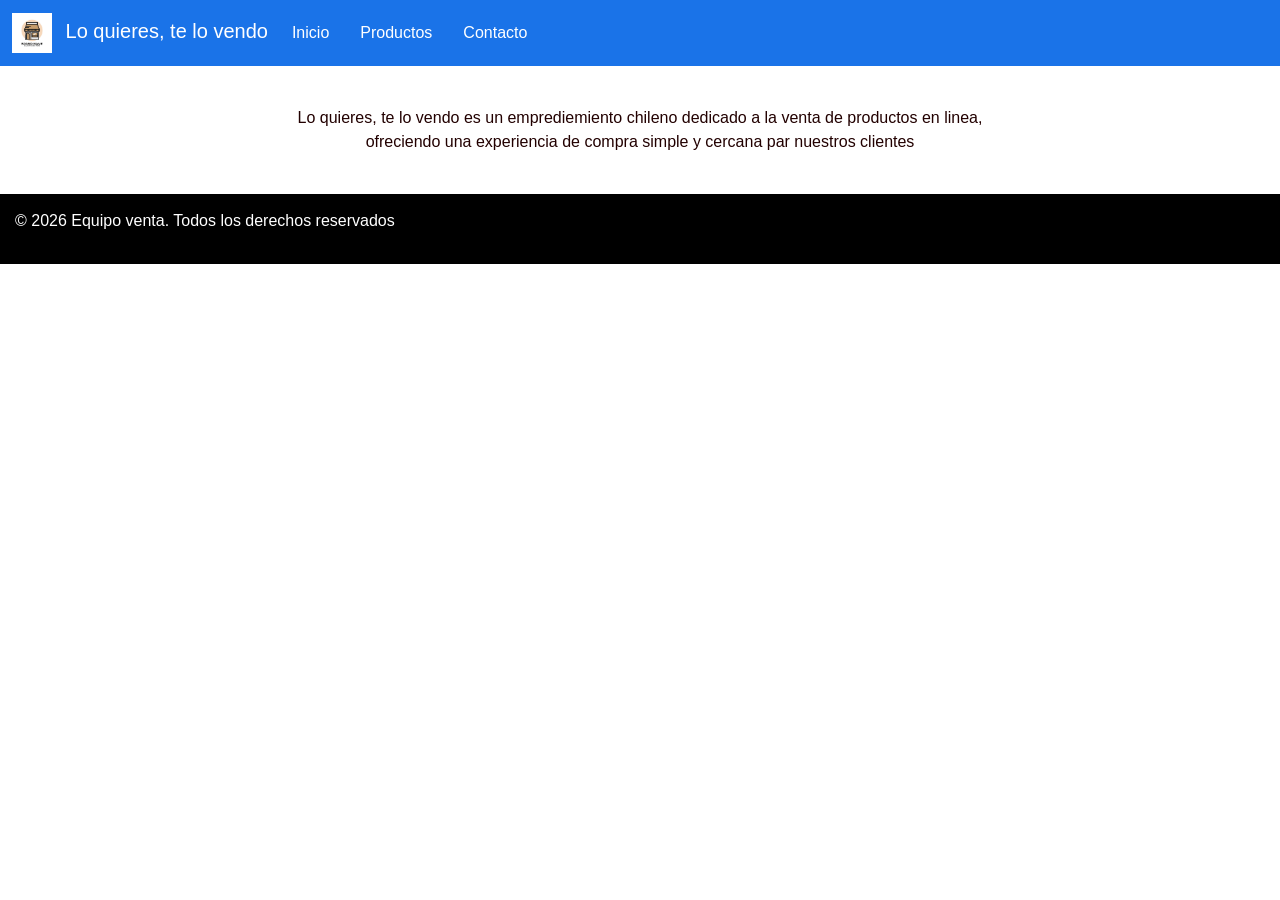
<file: index.html>
<!DOCTYPE html>
<html lang="es">
<head>
    <meta charset="UTF-8">
    <meta name="viewport" content="width=device-width, initial-scale=1.0">
    <title>Lo quieres, te lo vendo</title>
    <link href="https://cdn.jsdelivr.net/npm/bootstrap@5.3.3/dist/css/bootstrap.min.css" rel="stylesheet">
    <link rel="stylesheet" href="assets/style.css">
</head>

<body>

     <nav class="navbar navbar-expand-lg menu-principal">
        <div class="container-fluid">
            <a class="navbar-brand" href="index.html">
                <img src="assets/img/imagen-logo.jpg" alt="Logo de la tienda" class="logo-sitio">
                Lo quieres, te lo vendo
            </a>
            <button class="navbar-toggler" type="button" data-bs-toggle="collapse" data-bs-target="#navbarNav">
                <span class="navbar-toggler-icon"></span>
            </button>
            <div class="collapse navbar-collapse" id="navbarNav">
                <ul class="navbar-nav">
                    <li class="nav-item">
                        <a class="nav-link" href="index.html">Inicio</a>
                    </li>
                    <li class="nav-item">
                        <a class="nav-link" href="#">Productos</a>
                    </li>
                    <li class="nav-item">
                        <a class="nav-link" href="contacto.html">Contacto</a>
                    </li>
                </ul>
            </div>
        </div>
    </nav>

    <p class="extracto-empresa">Lo quieres, te lo vendo es un emprediemiento chileno dedicado a la venta de productos en linea, ofreciendo una experiencia de compra simple y cercana par nuestros clientes</p>

    <footer class="pie-pagina">
        <p>
            &copy; 2026 Equipo venta. Todos los derechos reservados
        </p>
    </footer>
    <script src="https://cdn.jsdelivr.net/npm/bootstrap@5.3.3/dist/js/bootstrap.bundle.min.js"></script>
</body>
</html>
</file>
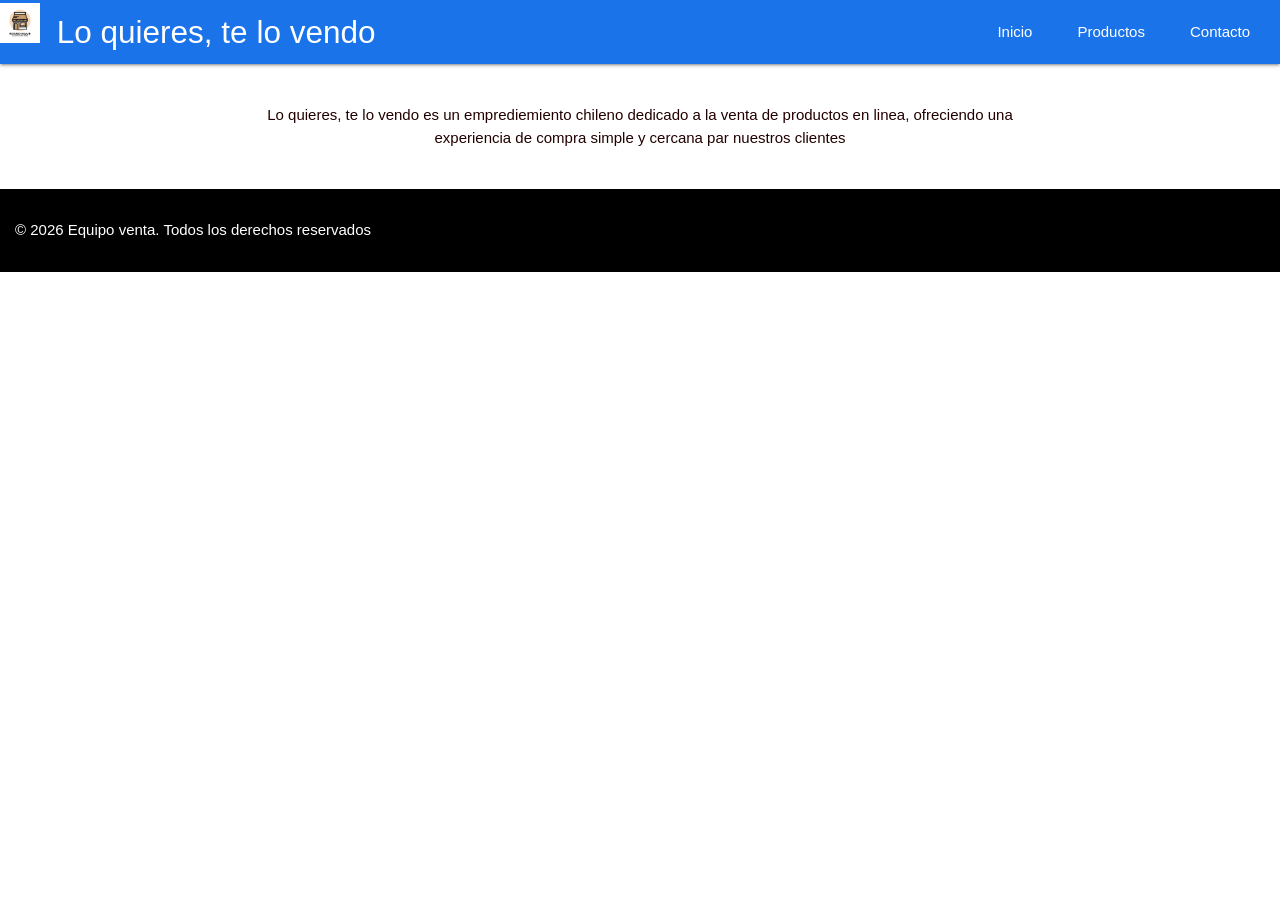
<file: materialize/index.html>
<!DOCTYPE html>
<html lang="es">
<head>
    <meta charset="UTF-8">
    <meta name="viewport" content="width=device-width, initial-scale=1.0">
    <title>Lo quieres, te lo vendo</title>
    <link href="https://cdnjs.cloudflare.com/ajax/libs/materialize/1.0.0/css/materialize.min.css" rel="stylesheet">
    <link rel="stylesheet" href="assets/style.css">
</head>

<body>

    <nav class="menu-principal">
        <div class="nav-wrapper">
            <a href="index.html" class="brand-logo">
                <img src="assets/img/imagen-logo.jpg" alt="Logo de la tienda" class="logo-sitio responsive-img">
                Lo quieres, te lo vendo
            </a>
            <a href="#" data-target="mobile-menu" class="sidenav-trigger">
                <i class="material-icons">menu</i>
            </a>
            <ul class="right hide-on-med-and-down">
                <li><a href="index.html">Inicio</a></li>
                <li><a href="#">Productos</a></li>
                <li><a href="contacto.html">Contacto</a></li>
            </ul>
        </div>
    </nav>

    <ul class="sidenav" id="mobile-menu">
        <li><a href="index.html">Inicio</a></li>
        <li><a href="#">Productos</a></li>
        <li><a href="contacto.html">Contacto</a></li>
    </ul>

    <p class="extracto-empresa">Lo quieres, te lo vendo es un emprediemiento chileno dedicado a la venta de productos en linea, ofreciendo una experiencia de compra simple y cercana par nuestros clientes</p>

    <footer class="pie-pagina">
        <p>
            &copy; 2026 Equipo venta. Todos los derechos reservados
        </p>
    </footer>
    <script src="https://cdnjs.cloudflare.com/ajax/libs/materialize/1.0.0/js/materialize.min.js"></script>
</body>
</html>
</file>
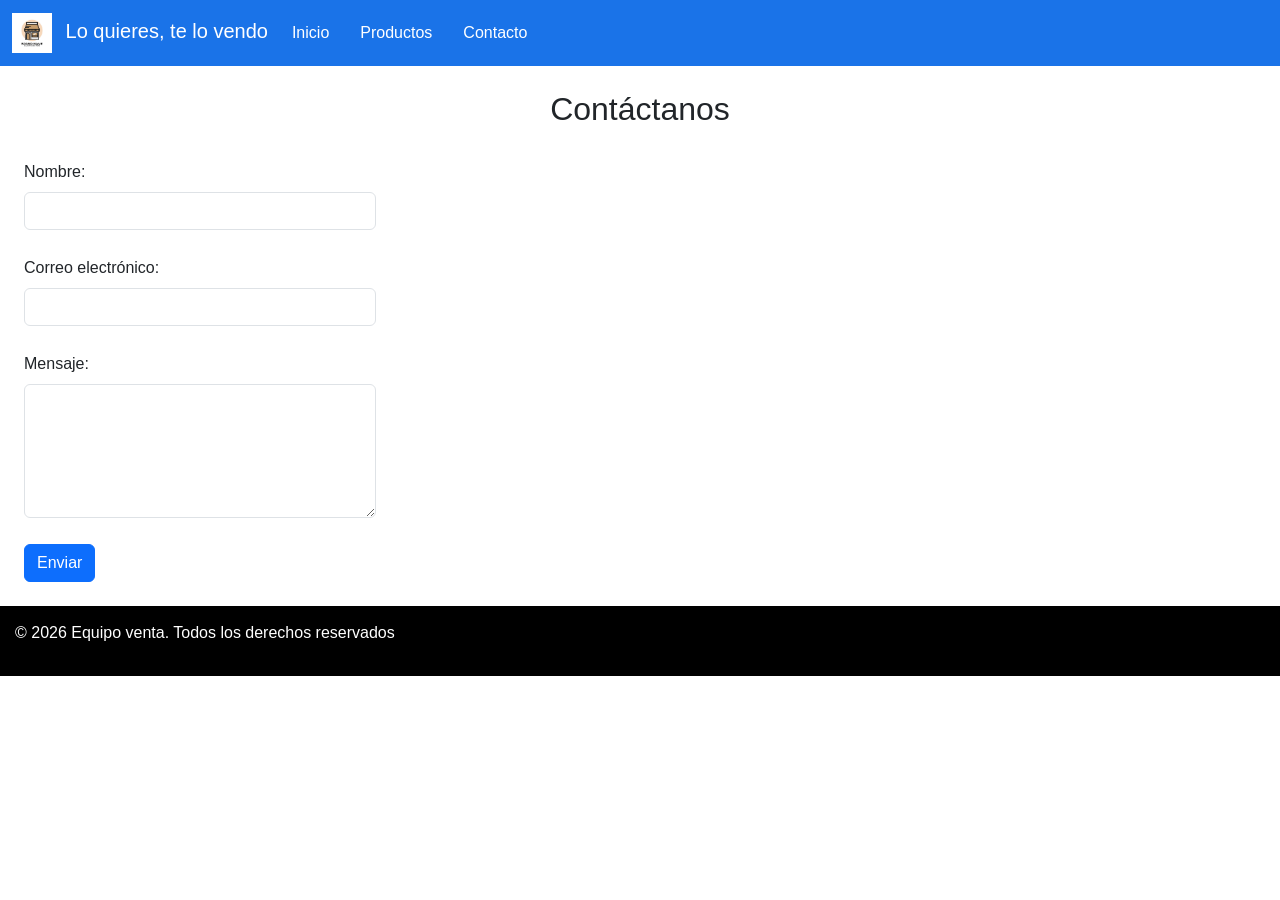
<file: contacto.html>
<!DOCTYPE html>
<html lang="es">
<head>
    <meta charset="UTF-8">
    <meta name="viewport" content="width=device-width, initial-scale=1.0">
    <title>Lo quieres, te lo vendo</title>
    <link href="https://cdn.jsdelivr.net/npm/bootstrap@5.3.3/dist/css/bootstrap.min.css" rel="stylesheet">
    <link rel="stylesheet" href="assets/style.css">
</head>
<nav class="navbar navbar-expand-lg menu-principal">
        <div class="container-fluid">
            <a class="navbar-brand" href="index.html">
                <img src="assets/img/imagen-logo.jpg" alt="Logo de la tienda" class="logo-sitio img-fluid">
                Lo quieres, te lo vendo
            </a>
            <button class="navbar-toggler" type="button" data-bs-toggle="collapse" data-bs-target="#navbarNav">
                <span class="navbar-toggler-icon"></span>
            </button>
            <div class="collapse navbar-collapse" id="navbarNav">
                <ul class="navbar-nav">
                    <li class="nav-item">
                        <a class="nav-link" href="index.html">Inicio</a>
                    </li>
                    <li class="nav-item">
                        <a class="nav-link" href="#">Productos</a>
                    </li>
                    <li class="nav-item">
                        <a class="nav-link" href="contacto.html">Contacto</a>
                    </li>
                </ul>
            </div>
        </div>
    </nav>

    <h2 class="text-center mt-4">Contáctanos</h2>
    <form class="p-4">
        <div class="mb-3">
            <label for="nombre" class="form-label">Nombre:</label>
            <input type="text" class="form-control" id="nombre" name="nombre">
        </div>

        <div class="mb-3">
            <label for="correo" class="form-label">Correo electrónico:</label>
            <input type="email" class="form-control" id="correo" name="correo">
        </div>

        <div class="mb-3">
            <label for="mensaje" class="form-label">Mensaje:</label>
            <textarea class="form-control" id="mensaje" name="mensaje" rows="5"></textarea>
        </div>

        <button type="submit" class="btn btn-primary">Enviar</button>
    </form>
    <footer class="pie-pagina">
        <p>
            &copy; 2026 Equipo venta. Todos los derechos reservados
        </p>
    </footer>
    <script src="https://cdn.jsdelivr.net/npm/bootstrap@5.3.3/dist/js/bootstrap.bundle.min.js"></script>
</body>
</html>
</file>
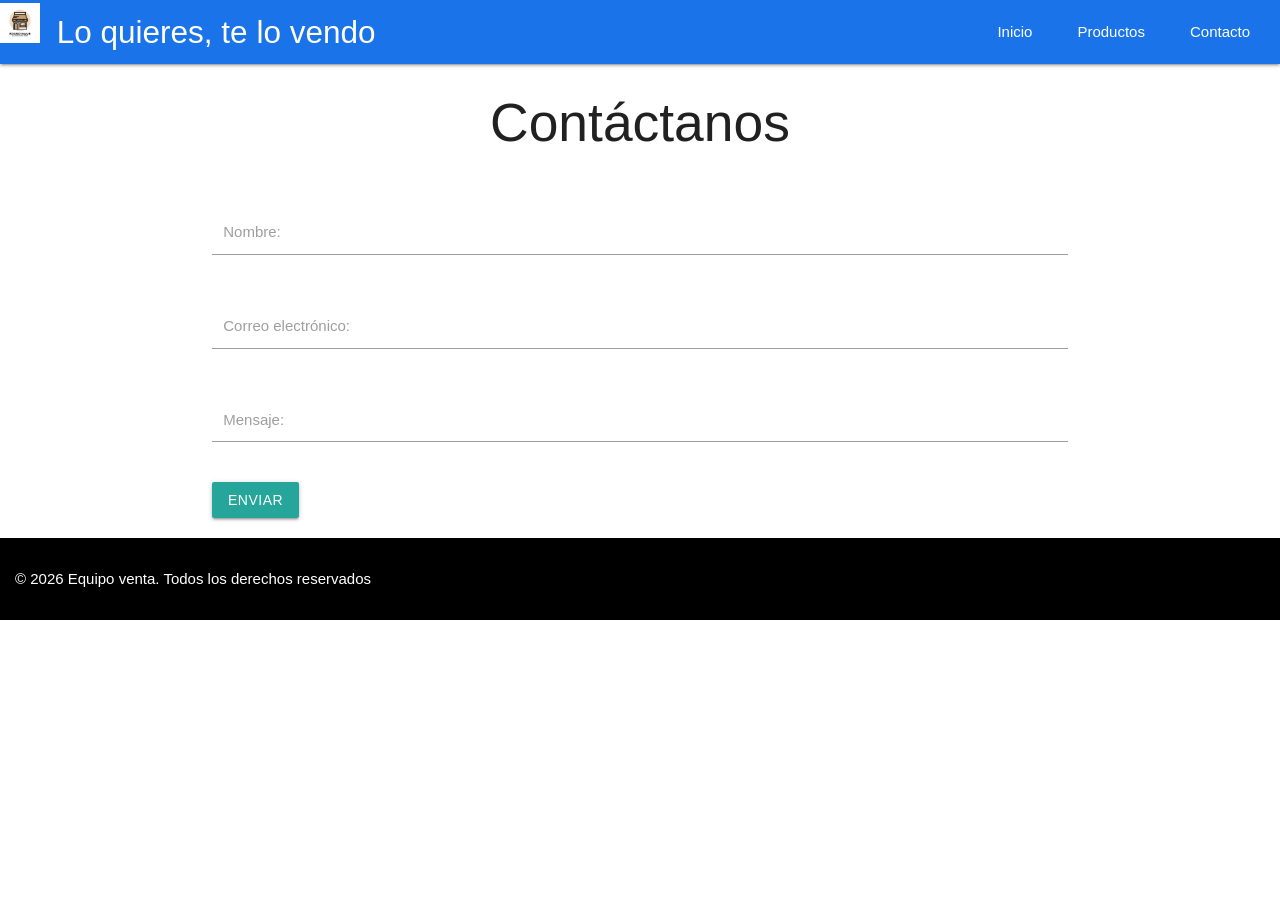
<file: materialize/contacto.html>
<!DOCTYPE html>
<html lang="es">
<head>
    <meta charset="UTF-8">
    <meta name="viewport" content="width=device-width, initial-scale=1.0">
    <title>Lo quieres, te lo vendo</title>
    <link href="https://cdnjs.cloudflare.com/ajax/libs/materialize/1.0.0/css/materialize.min.css" rel="stylesheet">
    <link rel="stylesheet" href="assets/style.css">
</head>
    <nav class="menu-principal">
        <div class="nav-wrapper">
            <a href="index.html" class="brand-logo">
                <img src="assets/img/imagen-logo.jpg" alt="Logo de la tienda" class="logo-sitio responsive-img">
                Lo quieres, te lo vendo
            </a>
            <a href="#" data-target="mobile-menu" class="sidenav-trigger">
                <i class="material-icons">menu</i>
            </a>
            <ul class="right hide-on-med-and-down">
                <li><a href="index.html">Inicio</a></li>
                <li><a href="#">Productos</a></li>
                <li><a href="contacto.html">Contacto</a></li>
            </ul>
        </div>
    </nav>

    <ul class="sidenav" id="mobile-menu">
        <li><a href="index.html">Inicio</a></li>
        <li><a href="#">Productos</a></li>
        <li><a href="contacto.html">Contacto</a></li>
    </ul>

    <h2 class="center-align" style="margin-top: 30px;">Contáctanos</h2>
    <form class="container">
        <div class="input-field col s12">
            <input type="text" id="nombre" name="nombre">
            <label for="nombre">Nombre:</label>
        </div>

        <div class="input-field col s12">
            <input type="email" id="correo" name="correo">
            <label for="correo">Correo electrónico:</label>
        </div>

        <div class="input-field col s12">
            <textarea id="mensaje" name="mensaje" class="materialize-textarea"></textarea>
            <label for="mensaje">Mensaje:</label>
        </div>

        <button type="submit" class="btn waves-effect waves-light">Enviar</button>
    </form>
    <footer class="pie-pagina">
        <p>
            &copy; 2026 Equipo venta. Todos los derechos reservados
        </p>
    </footer>
    <script src="https://cdnjs.cloudflare.com/ajax/libs/materialize/1.0.0/js/materialize.min.js"></script>
</body>
</html>
</file>
<file: assets/style.css>
body {
    margin: 0;
    font-family: sans-serif;
}
.titulo-sitio {
    font-family: Arial;
    font-size: 60px;
}
.menu-principal {
    background-color: #1a73e8;
}

.menu-principal li {
    margin-right: 15px;
}

.menu-principal a {
    color: white;
    text-decoration: none;
}
.pie-pagina {
    background-color: black;
    color: white;
    padding: 15px;
}
.extracto-empresa {
    text-align: center;
    padding: 20px;
    color: #200;
}

@media (min-width: 1024px) {
    .extracto-empresa {
        max-width: 800px;
        margin: 20px auto;
    }
}

form {
    display: flex;
    flex-direction: column;
    max-width: 400px;
    padding: 20px;
    gap: 10px;
}

form input,
form textarea {
    padding: 8px;
}

form button {
    width: fit-content;
    padding: 8px 30px;
}

.logo-sitio {
    width: 40px;
    height: auto;
    margin-right: 8px ;
}
</file>
<file: materialize/assets/style.css>
body {
    margin: 0;
    font-family: sans-serif;
}
.titulo-sitio {
    font-family: Arial;
    font-size: 60px;
}
.menu-principal {
    background-color: #1a73e8;
}

.menu-principal li {
    margin-right: 15px;
}

.menu-principal a {
    color: white;
    text-decoration: none;
}
.pie-pagina {
    background-color: black;
    color: white;
    padding: 15px;
}
.extracto-empresa {
    text-align: center;
    padding: 20px;
    color: #200;
}

@media (min-width: 1024px) {
    .extracto-empresa {
        max-width: 800px;
        margin: 20px auto;
    }
}

form {
    display: flex;
    flex-direction: column;
    max-width: 400px;
    padding: 20px;
    gap: 10px;
}

form input,
form textarea {
    padding: 8px;
}

form button {
    width: fit-content;
    padding: 8px 30px;
}

.logo-sitio {
    width: 40px;
    height: auto;
    margin-right: 8px ;
}
</file>
